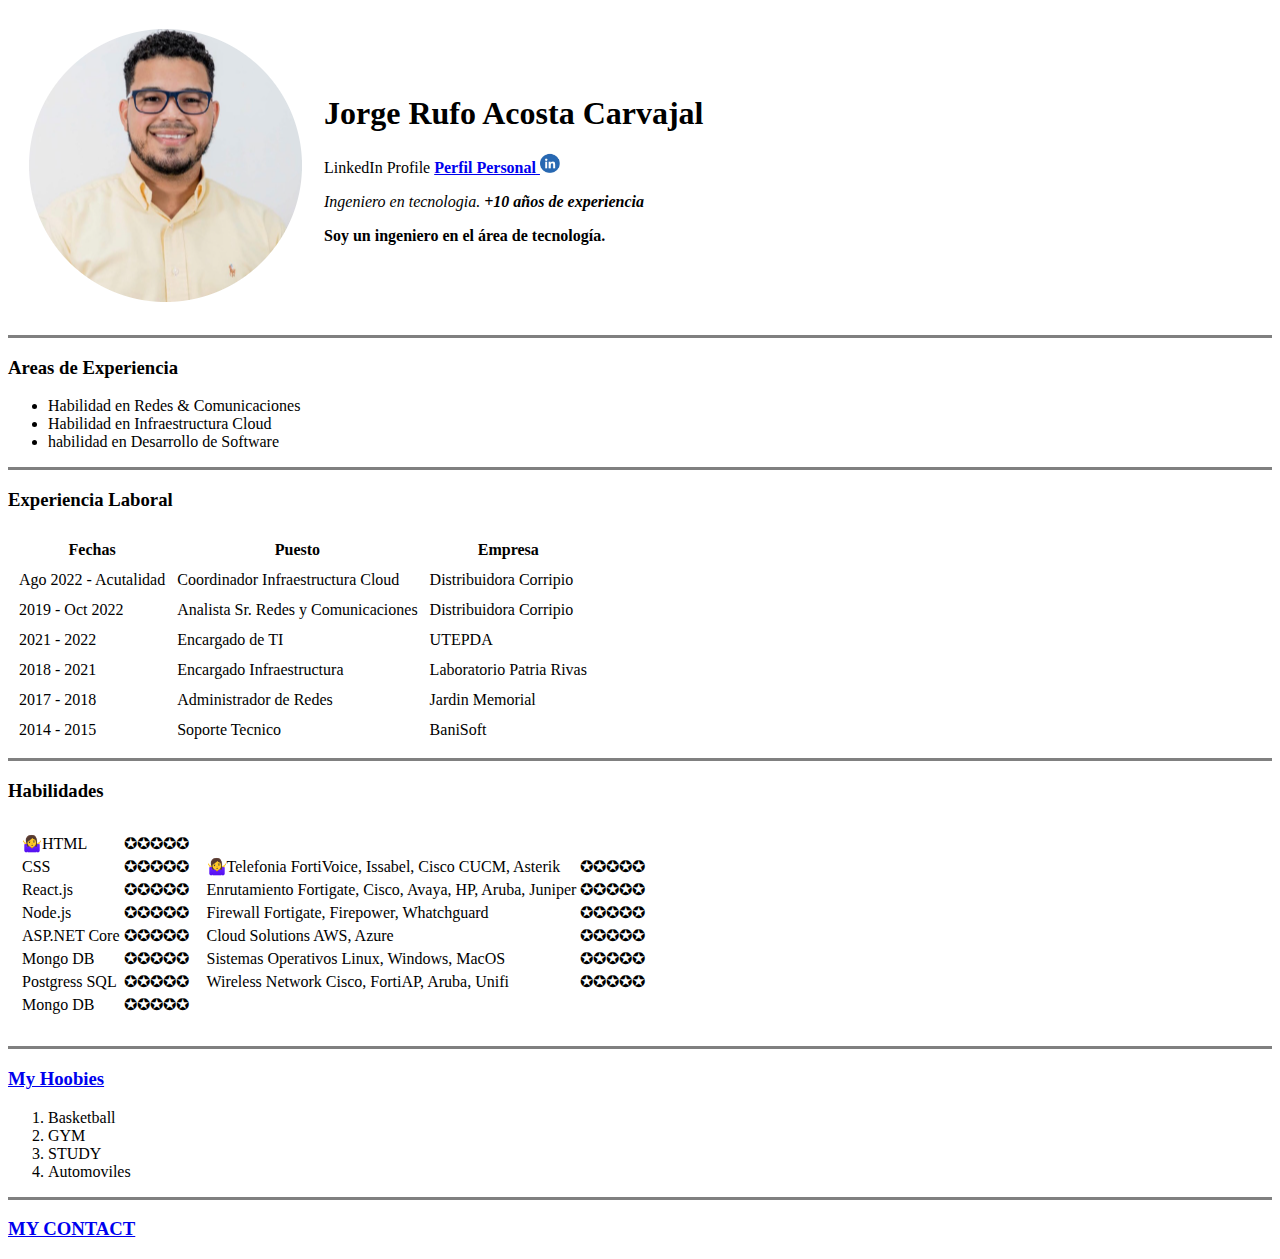
<file: index.html>
<!DOCTYPE html>
<html lang="en">
 <head>
    <meta charset="UTF-8">
    <link rel="shortcut icon" href="img/IMG_E1778.ico" />
    <title>rufoacjrac</title>
 </head>
 <body>
    <table cellspacing="20">
        <tr>
            <td><img src="img/jracProfile.png" alt="Jorge Rufo Imagen de perfil"></td>
            <td> <h1>Jorge Rufo Acosta Carvajal</h1>
                <p>LinkedIn Profile 
                    <a href="https://www.linkedin.com/in/jorge-rufo-acosta-carvajal-505439162/"><strong>Perfil Personal</strong> 
                    <img src="img/linkedinImg.png" alt="linkedin" width="20" height="20"></a>
                </p>
                <p> <em> Ingeniero en tecnologia. <strong>+10 años de experiencia</strong> </em></p>
                <p><strong>Soy un ingeniero en el área de tecnología. </strong></p></td>
        </tr>
    </table>

   
    <hr size="3" noshade>
    <h3>Areas de Experiencia</h3>
    <ul>
        <li>Habilidad en Redes & Comunicaciones</li>
        <li>Habilidad en Infraestructura Cloud</li>
        <li>habilidad en Desarrollo de Software</li>
    </ul>
    <hr size="3" noshade>
    <h3>Experiencia Laboral</h3>
    <Table cellspacing="10">
        <head>
            <th>Fechas</th>
            <th>Puesto</th>
            <th>Empresa</th>
        </head>
        <body>
            <tr>
                <td>Ago 2022 - Acutalidad</td>
                <td>Coordinador Infraestructura Cloud</td>
                <td>Distribuidora Corripio</td>
            </tr>
            <tr>
                <td>2019 - Oct 2022</td>
                <td>Analista Sr. Redes y Comunicaciones</td>
                <td>Distribuidora Corripio</td>
            </tr>
            <tr>
                <td>2021 - 2022</td>
                <td>Encargado de TI</td>
                <td>UTEPDA</td>
            </tr>
            <tr>
                <td>2018 - 2021</td>
                <td>Encargado Infraestructura</td>
                <td>Laboratorio Patria Rivas</td>
            </tr>
            <tr>
                <td>2017 - 2018</td>
                <td>Administrador de Redes</td>
                <td>Jardin Memorial</td>
            </tr>
            <tr>
                <td>2014 - 2015</td>
                <td>Soporte Tecnico</td>
                <td>BaniSoft</td>
            </tr>
        </body>
    </Table>
    <hr size="3" noshade>
    <h3>Habilidades</h3>
    <table cellspacing="10">
        <tr>
            <td>
                <table>
                    <tr><td>🤷‍♀️HTML</td> <td>✪✪✪✪✪</td></tr>
                    <tr><td>CSS</td> <td>✪✪✪✪✪</td></tr>
                    <tr><td>React.js</td> <td>✪✪✪✪✪</td></tr> 
                    <tr><td>Node.js</td> <td>✪✪✪✪✪</td></tr>
                    <tr><td>ASP.NET Core</td> <td>✪✪✪✪✪</td></tr>
                    <tr><td>Mongo DB</td> <td>✪✪✪✪✪</td></tr>
                    <tr><td>Postgress SQL</td> <td>✪✪✪✪✪</td></tr>
                    <tr><td>Mongo DB</td> <td>✪✪✪✪✪</td></tr>
                </table>
            </td>
            <td>
                <table>
                    <tr><td>🤷‍♀️Telefonia FortiVoice, Issabel, Cisco CUCM, Asterik</td> <td>✪✪✪✪✪</td></tr>
                    <tr><td>Enrutamiento Fortigate, Cisco, Avaya, HP, Aruba, Juniper</td> <td>✪✪✪✪✪</td></tr>
                    <tr><td>Firewall Fortigate, Firepower, Whatchguard</td> <td>✪✪✪✪✪</td></tr> 
                    <tr><td>Cloud Solutions AWS, Azure</td> <td>✪✪✪✪✪</td></tr>
                    <tr><td>Sistemas Operativos Linux, Windows, MacOS</td> <td>✪✪✪✪✪</td></tr>
                    <tr><td>Wireless Network Cisco, FortiAP, Aruba, Unifi</td> <td>✪✪✪✪✪</td></tr>
                 </table>
            </td>
        </tr>
        <tr>

        </tr>
    </table>

    <hr size="3" noshade>
    <h3> <a href="hobbies.html"> My Hoobies</a></h3>
    <ol>
        <li> Basketball</li>
        <li> GYM</li>
        <li> STUDY</li>
        <li> Automoviles</li>
    </ol>
    <hr size="3" noshade>
    <h3> <a href="contact.html"> <strong> MY CONTACT</strong></a></h3>
 </body>
</html>
</file>
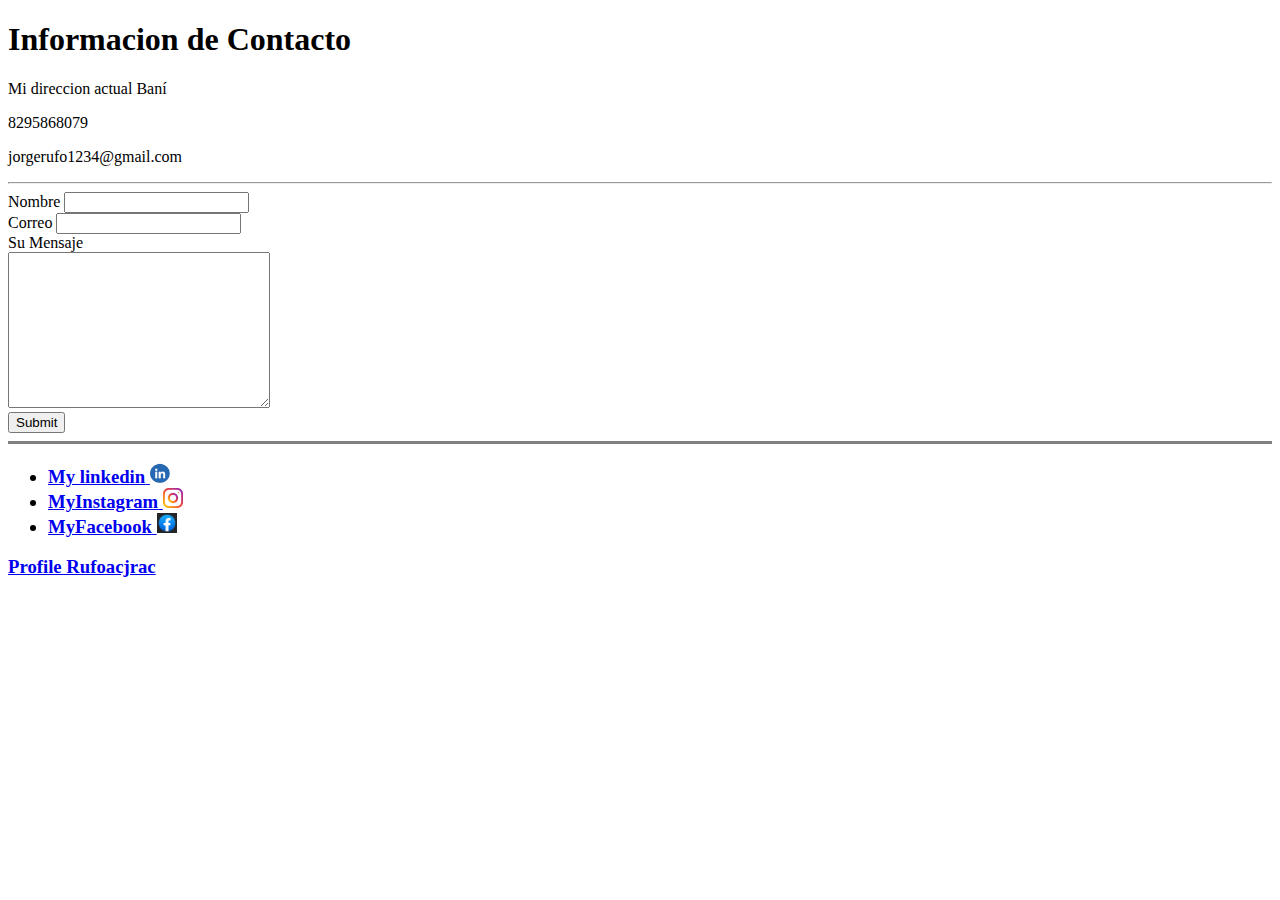
<file: contact.html>
<!DOCTYPE html>
<html lang="en">
<head>
    <meta charset="UTF-8">
    <link rel="shortcut icon" href="img/IMG_E1778.ico" />
    <title>🤙ContactRufoacjrac</title>
</head>
<body>
    <h1>Informacion de Contacto</h1>
    <p>Mi direccion actual Baní</p>
    <p>8295868079</p>
    <p>jorgerufo1234@gmail.com</p>
    <hr>
    <form action="mailto:jorgerufo1234@gmail.com" method="post" enctype="text/plain">
        <label>Nombre</label>
        <input type="text" name="YouName" value=""><br>
        <label>Correo</label>
        <input type="email" name="YouEmail" value=""><br>
        <label>Su Mensaje</label><br>
        <textarea name="YouMessage" id="" cols="30" rows="10"></textarea><br>
        <input type="submit" name="">
    </form>
    <hr size="3" noshade>
    <h3>
        <ul>
            <li><a href="https://www.linkedin.com/in/jorge-rufo-acosta-carvajal-505439162/"> <strong> My linkedin</strong>
                 <img src="img/linkedinImg.png" alt="LinkedIn" width="20" height="20" >
                </a>
            </li>
            <li><a href="https://www.instagram.com/rufoacjrac/"> <strong>MyInstagram</strong> 
                <img src="img/icoinstagram.png" alt="instagram" width="20" height="20"> 
                </a>
            </li>
            <li><a href="https://www.facebook.com/jorge.r.acosta.3"> <strong> MyFacebook</strong> 
                <img src="img/IcoFace.png" alt="facebook" width="20" height="20">
                </a>
            </li>
        </ul>
    </h3>
    <h3> <a href="index.html"> <strong> Profile Rufoacjrac </strong></a></h3>
</body>
</html>
</file>
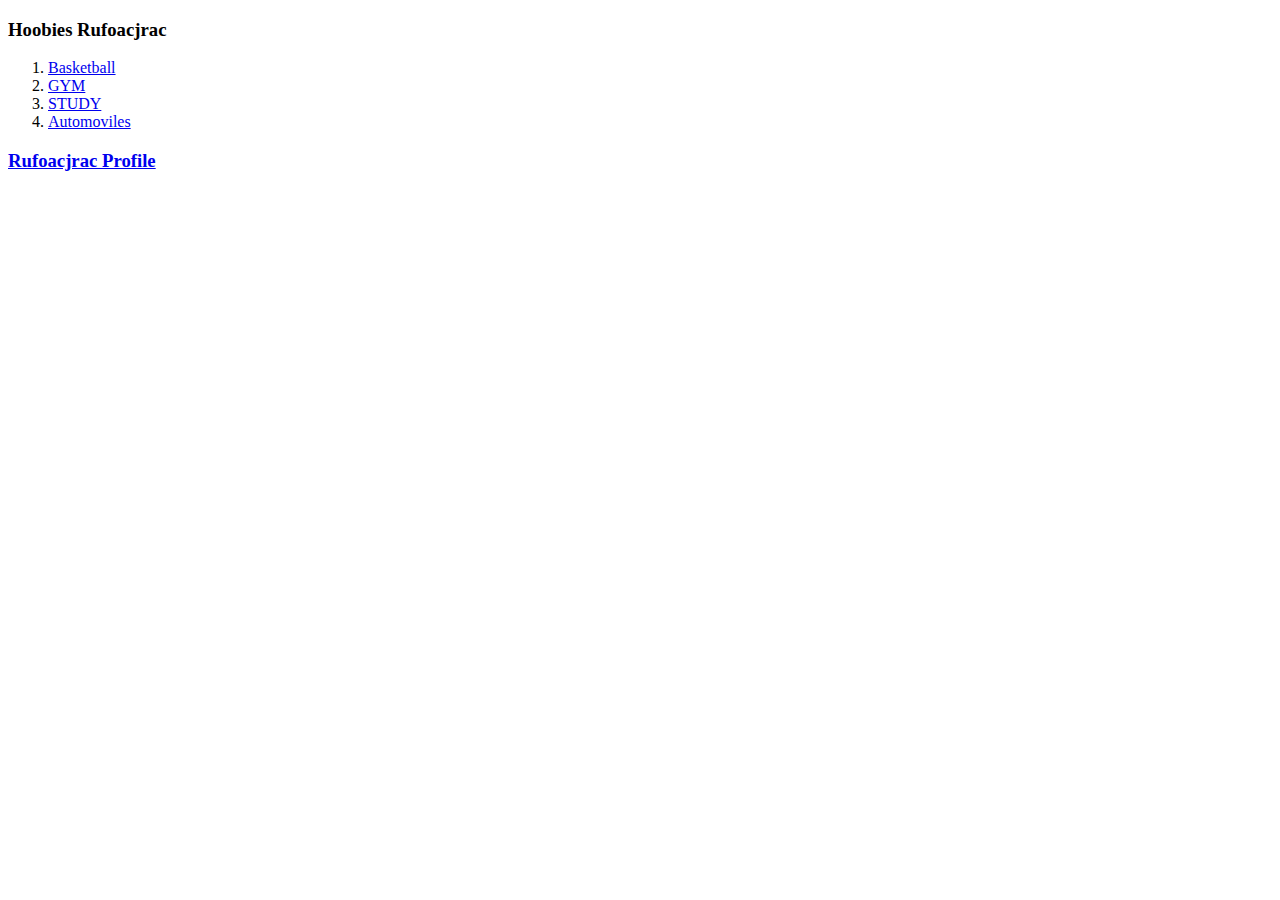
<file: hobbies.html>
<!DOCTYPE html>
<html lang="en">
<head>
    <meta charset="UTF-8">
    <link rel="shortcut icon" href="img/IMG_E1778.ico" />
    <title>👌MyHobbies</title>
</head>
<body>
    <h3>Hoobies Rufoacjrac</h3>
    <ol>
        <li> <a href="https://www.ull.es/servicios/deportes/actividades/baloncesto/"> Basketball</a></li>
        <li> <a href="https://www.fundeu.es/recomendacion/gimnasio-mejor-que-gym/#:~:text=El%20diccionario%20de%20Merriam%2DWebster,su%20equivalente%20en%20espa%C3%B1ol%20gimnasio."> GYM</a></li>
        <li> <a href="https://es.bab.la/diccionario/ingles-espanol/study"> STUDY</a></li>
        <li> <a href="https://www.linguee.es/espanol-ingles/traduccion/autom%C3%B3vil.html"> Automoviles</a></li>
    </ol>
    <h3> <a href="index.html">Rufoacjrac Profile</a></h3>
</body>
</html>
</file>
<file: index2.html>
<!DOCTYPE html>
<html lang="en">
<head>
    <meta charset="UTF-8">
    <meta http-equiv="X-UA-Compatible" content="IE=edge">
    <meta name="viewport" content="width=device-width, initial-scale=1.0">
    <title>rufoacjrac02testcss</title>
    <link rel="stylesheet" href="css/styled2.css">
</head>
<body>
    <body>
            <div class="red"></div>
          
            <div class="blue"></div>
            
            <div class="yellow"></div>      
      </body>
</body>
</html>
</file>
<file: css/styled2.css>
.red {
    height: 100px;
    width: 100px;
    background-color: red;
    position: relative;
    left: 200px;
  }
  
  .blue {
    height: 100px;
    width: 100px;
    background-color: blue;
    position: relative;
    bottom: 100px;
  }
  
  .yellow {
    height: 100px;
    width: 100px;
    background-color: yellow;
    position: relative;
    bottom: 200px;
    left: 100px;
  }
</file>
